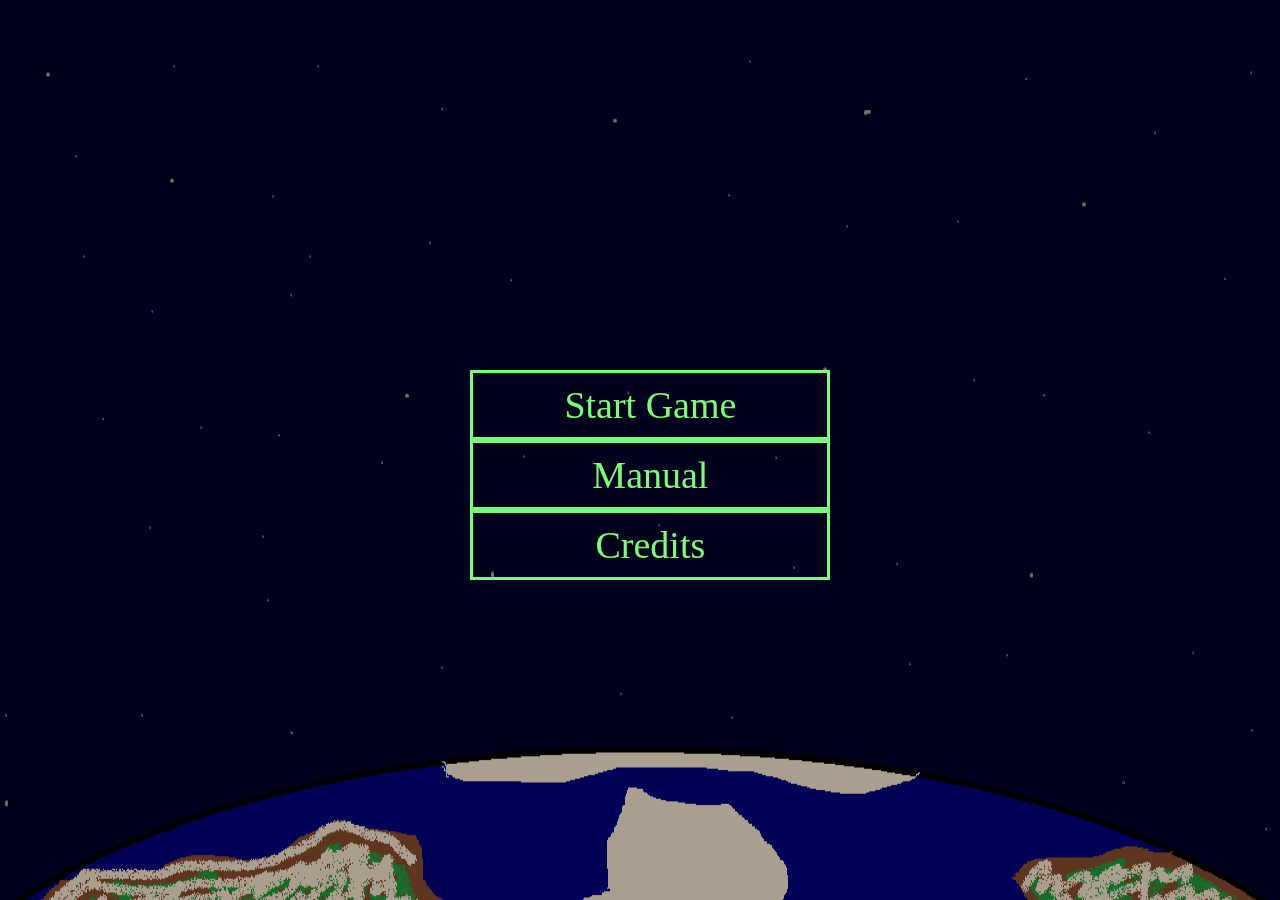
<file: src/index.html>
<!DOCTYPE html>
<html lang="en">
<head>
    <meta charset="UTF-8">
    <title>Defender</title>
    <link rel="icon" type="image/x-icon" href="../resources/images/favicon.ico">
    <link rel="stylesheet" href="style.css">
    <link rel="manifest" href="manifest.json">
</head>
<body>
    <div id="mainFrame">
        <div id="gameContainer">
            <canvas id="gameCanvas"></canvas>
        </div>
    </div>

    <div id="gameStart" style="display: block;">
        <a href="#" onclick="startGame()">Start Game</a>
        <a href="#" onclick="openManual()">Manual</a>
        <a href="#" onclick="openCredits()">Credits</a>
    </div>
    <div id="gameOver" style="display: none;">
        <h1>Game Over</h1>
        <a href="#" onclick="showMenu()">Back to menu</a>
    </div>
    <div id="manual" style="display: none;">
        <h1>Defender</h1>
        <h2>Game Story</h2>
        <button class="printButton" onclick="printManual()">Print this page</button>
        <a href="#" class="closeBtn" onclick="closeManual()">&times;</a>
        <p>
            Defender is arcade style game. Your goal is to destroy all enemy waves of cruel monkeys and their rabid dog mounts from the planet of the apes,
            who came to settle our land and rob us of our tastiest bananas. You play as the brave captain Berki, who is the only hope of the planet earth.
            <br><strong>Take your ship and defeat all the mischievous monkeys !!!</strong>
        </p>
        <h2>Game Manual</h2>
            <div class="gameActions">
                <div class="gameMovement">
                <p>
                    Each level increases the number of monkeys and also their health.
                </p>
                <p>
                    You get a stronger weapon every level, you can see actually weapon stats in pause menu.
                </p>
                <p class="red">
                    Game over when one monkey lands on Earth.
                </p>
                <p>
                    Ship movement: mouse, drag and drop
                </p>
                <p>
                    Ship shooting: automatically when you grab the ship
                </p>
                </div>
                <div class="gameDisplay">
                    <p class="green">green: your ship</p>
                    <p class="red">red: enemmies</p>
                    <p class="blue">blue: pause / current level number / number of enemies in current level</p>
                </div>
            </div>
        <img src="../resources/images/gameManual.png" alt="game display">
    </div>

    <div id="credits" style="display: none;">
        <h1>Defender</h1>
        <a href="#" class="closeBtn" onclick="closeCredits()">&times;</a>
        <h3>PRAGRAMMED BY</h3>
        <p>Matek Križan & Branislav Benko</p>
        <h3>GRAPHICS</h3>
        <p>Matej Križan</p>
        <h3>DESIGN</h3>
        <p>Branislav Benko</p>
        <h3>TESTING BY</h3>
        <p>Matek Križan & Branislav Benko</p>
        <img src="../resources/images/credits.png" alt="developers team">
    </div>

    <script src="modules/Game.js"></script>
    <script src="modules/SpaceShip.js"></script>
    <script src="modules/Bullet.js"></script>
    <script src="modules/Enemy.js"></script>
    <script src="modules/Ui.js"></script>
    <script src="index.js"></script>
</body>
</html>
</file>
<file: src/style.css>
* {
    box-sizing: border-box;
    font-family: "Britannic Bold", fantasy;
}

body {
    margin: 0;
    padding: 0;
    overflow: hidden;
}

#mainFrame {
    position: absolute;
    height: 100%;
    width: 100%;
}

#gameContainer {
    position: absolute;
    background-image: url("../resources/images/background.png");
    background-size: 100% 100%;
    height: 100%;
    width: 100%;
}

#gameCanvas {
    position: absolute;
    margin: 0 auto;
}

#gameStart, #gameOver {
    padding: 20px;
    position: fixed;
    top: 50%;
    left: 50%;
    margin-top: -100px;
    margin-left: -155px;
    height: 200px;
    width: 200px;
    text-align: center;
}

#gameStart a, #gameOver a {
    border:3px solid #7f7;
    color: #7f7;
    text-decoration: none;
    padding: 10px;
    cursor: pointer;
    width: 300px;
    text-align: center;
    font-size: 50px;
    display: inline-block;
}

#gameStart a:hover, #gameOver a:hover {
    background-color: #7f7;
    color: #fff;
}

h1 {
    color: red;
    font-size: 40px;
}

h2 {
    margin: 0;
}

#manual {
    box-sizing: border-box;
}

#manual img {
    display: block;
    margin-left: auto;
    margin-right: auto;
    width: 60%;
}

#manual button{
    position: relative;
    font-size: 20px;
}

.gameActions {
    display: flex;
    margin-left: auto;
    margin-right: auto;
    width: 100%;
}

.gameMovement {
    display: inline-block;
    margin-left: 10%;
}

.gameDisplay {
    display: inline-block;
    margin-left: 10%;
}

.green {
    color: #7f7;
}

.red {
    color: red;
}

.blue {
    color: blue;
}

#manual h1 {
    text-align: center;
    font-size: 40px;
}

#manualPrint img {
    display: block;
    margin-left: auto;
    margin-right: auto;
    width: 50%;
}

#credits {
    position: absolute;
    background: #fff;
    margin-left: 25%;
    margin-right: 25%;
    margin-top: 2%;
    height: 95%;
    width: 50%;
    overflow: scroll;
}

#credits h1 {
    text-align: center;
    font-size: 40px;
}

#credits p, button, h3 {
    text-align: center;
    padding: 2px;
    margin-left: 20px;
    margin-right: 20px;
    font-size: 17px;
    margin-top: 0;
}

#credits h3 {
    margin-bottom: 0;
}

#credits img {
    display: block;
    margin-left: auto;
    margin-right: auto;
    width: 30%;
}

@media (orientation: landscape) {
    #gameStart, #gameOver { 
        padding: 20px;
        position: fixed;
        top: 50%;
        left: 43%;
        margin-top: -100px;
        margin-left: -100px;
        height: 200px;
        width: 400px;
        text-align: center;
    }

    #gameStart a, #gameOver a {
        border:3px solid #7f7;
        color: #7f7;
        text-decoration: none;
        padding: 10px;
        cursor: pointer;
        width: 100%;
        text-align: center;
        font-size: 38px;
        display: inline-block;
    }

    #gameStart a:hover, #gameOver a:hover {
        background-color: #7f7;
        color: #fff;
    }

    h1 {
        color: red;
        font-size: 35px;
    }

    h2 {
        font-size: 25px;
        text-align: center;
    }
    #manual {
        position: absolute;
        background: #fff;
        height: 70%;
        width: 60%;
        margin: 100px 0 0 20%;
        scroll-behavior: smooth;
        overflow: scroll;
    }

    #manual h1 {
        text-align: center;
    }

    #manual p, button {
        padding: 2px;
        margin-left: 20px;
        margin-right: 20px;
        font-size: 17px;
    }

    #manual h1 {
        font-size: 40px;
    }

    .closeBtn, button {
        text-decoration: none;
        position: absolute;
        top: 0;
        right: 25px;
        font-size: 36px;
        margin-left: 50px;
    }

    #manual img {
        display: flex;
        margin-left: auto;
        margin-right: auto;
        width: 60%;
        height: 40%;
    }
  }

@media (orientation: portrait) {
    #manual {
        position: absolute;
        background: #fff;
        height: 70%;
        width: 80%;
        margin: 100px 0 0 10%;
        scroll-behavior: smooth;
    }

    #manual h1 {
        text-align: center;
    }

    #manual p {
        padding: 2px;
        margin-left: 20px;
        margin-right: 20px;
        font-size: 20px;
    }

    #manual h1 {
        font-size: 40px;
    }

    .closeBtn {
        text-decoration: none;
        position: absolute;
        top: 0;
        right: 25px;
        font-size: 36px;
        margin-left: 50px;
    }

    #manual img {
        display: block;
        margin-left: auto;
        margin-right: auto;
        padding-top: 15%;
        width: 667px;
        height: 400px;
    }

    .gameActions {
        display: block;
        margin-left: auto;
        margin-right: auto;
        width: 100%;
    }

    .gameMovement {
        display: inline-block;
        margin-left: 5%;
    }

    .gameDisplay {
        display: inline-block;
        margin-left: 5%;
    }

    #credits img {
        display: block;
        margin-left: auto;
        margin-right: auto;
        padding-top: 10%;
        width: 60%;
    }

    #credits {
        position: absolute;
        background: #fff;
        margin-left: 15%;
        margin-right: 15%;
        height: 60%;
        width: 70%;
        margin-top: 30%;
        overflow: scroll;
    }

    #credits h1 {
        text-align: center;
        font-size: 45px;
    }

    #credits p, h3 {
        text-align: center;
        padding: 2px;
        margin-left: 20px;
        margin-right: 20px;
        font-size: 30px;
        margin-top: 0;
    }
  }

@media (max-width: 960px) {
    #manual {
        position: absolute;
        background: #fff;
        height: 70%;
        width: 80%;
        margin: 100px 0 0 10%;
        scroll-behavior: smooth;
        overflow: scroll;
    }

    #manual h1 {
        text-align: center;
    }

    #manual p {
        padding: 2px;
        margin-left: 20px;
        margin-right: 20px;
        font-size: 15px;
    }

    #manual h1 {
        font-size: 40px;
    }

    #manual h2 {
        text-align: center;
    }

    #manual button {
        font-size: 15px ;
    }

    .closeBtn {
        text-decoration: none;
        position: absolute;
        top: 0;
        right: 25px;
        font-size: 36px;
        margin-left: 50px;
    }

    #manual img {
        display: block;
        margin-left: auto;
        margin-right: auto;
        padding-top: 15%;
        width: 400px;
        height: 300px;
    }

    .gameActions {
        display: block;
        margin-left: auto;
        margin-right: auto;
        width: 100%;
    }

    .gameMovement {
        display: inline-block;
        margin-left: 5%;
    }

    .gameDisplay {
        display: inline-block;
        margin-left: 5%;
    }

    #credits img {
        display: block;
        margin-left: auto;
        margin-right: auto;
        padding-top: 10%;
        width: 60%;
    }

    #credits {
        position: absolute;
        background: #fff;
        height: 70%;
        width: 80%;
        margin: 100px 0 0 10%;
        scroll-behavior: smooth;
    }

    #credits h1 {
        text-align: center;
        font-size: 45px;
    }

    #credits p, h3 {
        text-align: center;
        padding: 2px;
        margin-left: 20px;
        margin-right: 20px;
        font-size: 30px;
        margin-top: 0;
     }
}
</file>
